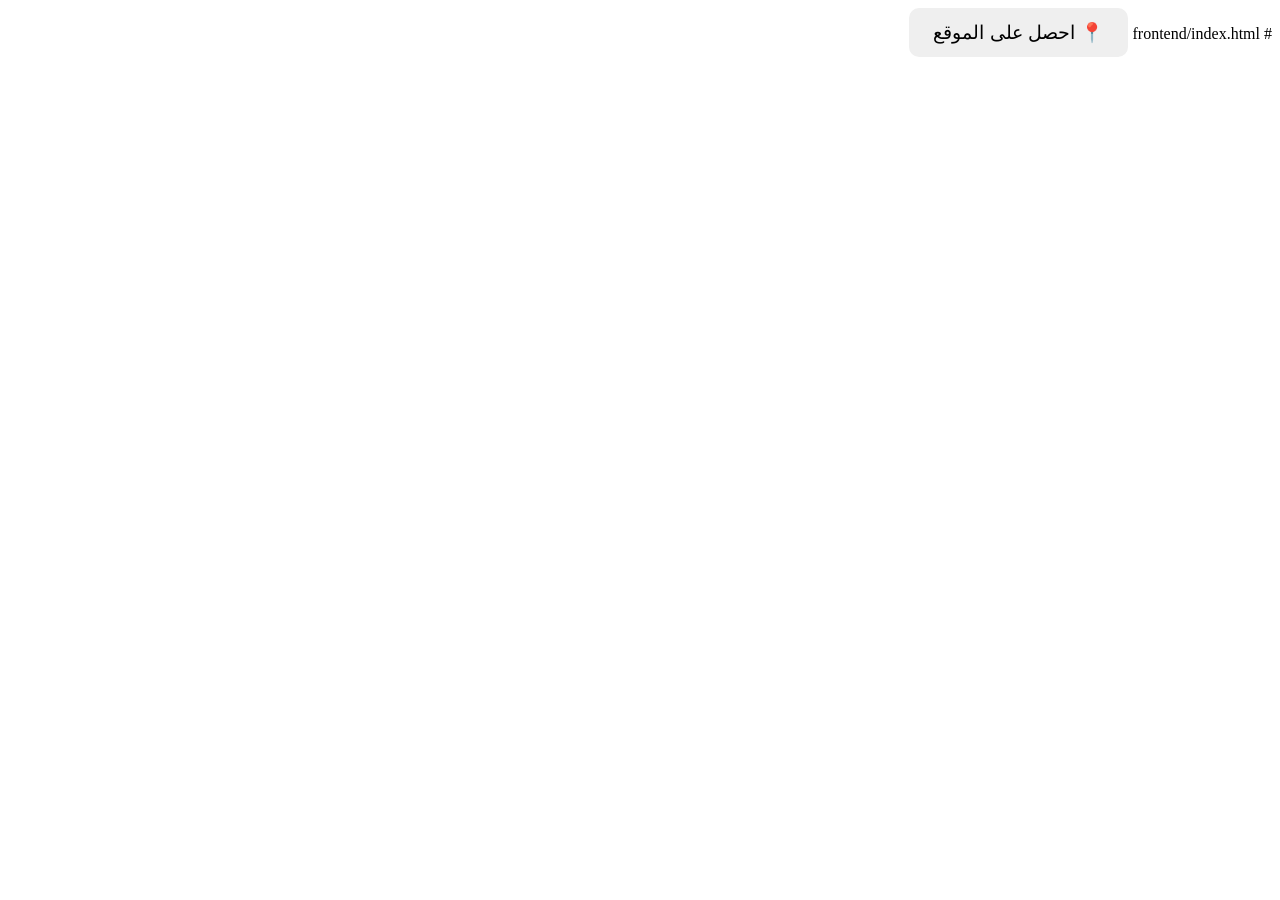
<file: frontend/index.html>
# frontend/index.html
<!DOCTYPE html>
<html lang="ar" dir="rtl">
<head>
    <meta charset="UTF-8">
    <title>تحديد الموقع</title>
    <link rel="stylesheet" href="style.css">
</head>
<body>
    <button id="getLocationBtn">📍 احصل على الموقع</button>
    <p id="status"></p>
    <script src="script.js"></script>
</body>
</html>
</file>
<file: frontend/style.css>
# frontend/style.css
body {
    font-family: sans-serif;
    text-align: center;
    padding: 2rem;
    direction: rtl;
}

button {
    font-size: 1.2rem;
    padding: 0.8rem 1.5rem;
    border-radius: 10px;
    border: none;
    cursor: pointer;
}

p {
    margin-top: 1rem;
    font-size: 1rem;
}
</file>
